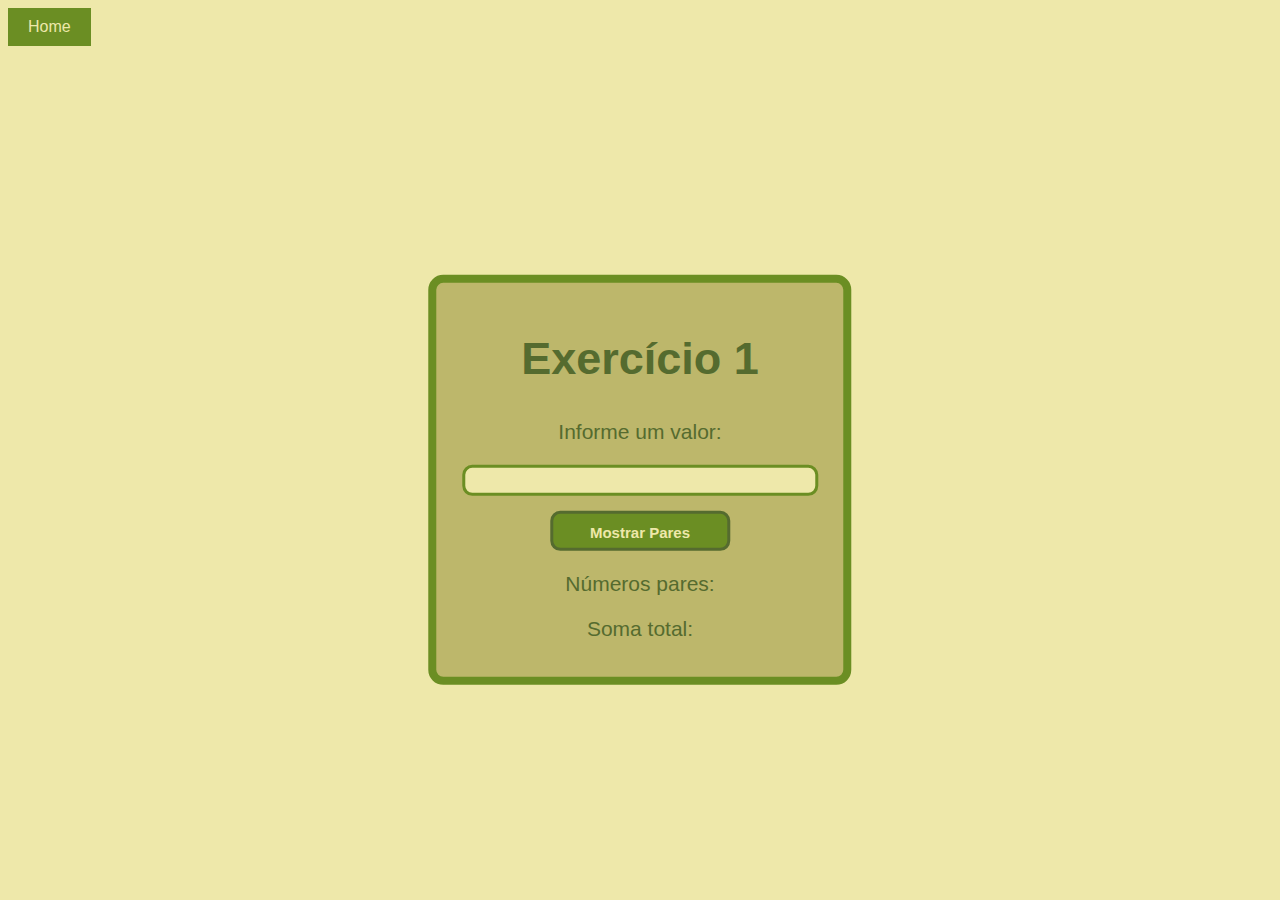
<file: ex1.html>
<!DOCTYPE html>
<html lang="en">

<head>
  <meta charset="UTF-8">
  <meta name="viewport" content="width=device-width, initial-scale=1.0">
  <link rel="icon" type="image/png" href="img/icon.png" id="icon">
  <link rel="stylesheet" href="style.css">
  <title>PW</title>
</head>
<a href="index.html">
    <style>
        @import url('https://fonts.googleapis.com/css2?family=Anton&family=Gloock&family=Libre+Baskerville:wght@700&family=Lilita+One&display=swap');
      </style>Home
</a>
<body>
    <div class="container">
        <h1>Exercício 1</h1>
        <p>Informe um valor:</p>
        <input type="number" id="inputNumber">
        <button onclick="displayEvenNumbers()">Mostrar Pares</button>
        <p>Números pares:</p>
        <div id="output"></div>
        <p>Soma total:</p>
        <div id="sum"></div>
    </div>
    <style>
        body {
            font-family: 'Barlow', sans-serif;
            font-family: 'Corben', serif;
            font-family: 'Roboto', sans-serif;
            background-color: #EEE8AA;
        }
        .container {
            color: #556B2F;
            position: absolute;
            top: 50%;
            left: 50%;
            transform: translate(-50%, -50%);
            justify-content: center;
            text-align: center;
            background-color: #BDB76B;
            padding: 15px;
            border-radius: 15px;
            border: solid 8px #6B8E23;

        }
        h1 {
            font-size: 45px;
            padding: 5px;
        }
        p {
            font-size: 21px;
        }
        input {
            background: #EEE8AA;
            width: 90%;
            padding: 5px;
            margin-bottom: 15px;
            border-radius: 10px;
            border: solid 3px #6B8E23;
            color: #6B8E23;
        }
        button {
            cursor: pointer;
            padding: 10px;
            background-color: #6B8E23;
            color: #EEE8AA;
            font-weight: bolder;
            font-size: 15px;
            border: solid 3px #556B2F;
            border-radius: 10px;
        }
    </style>
    <script>
        function displayEvenNumbers() {
            var inputValue = parseInt(document.getElementById("inputNumber").value);
            var evenNumbers = [];
            var sum = 0;
            for (var i = 2; i <= inputValue; i += 2) {
                evenNumbers.push(i);
                sum += i;
            }
            document.getElementById("output").innerText = evenNumbers.join(", ");
            document.getElementById("sum").innerText = sum;
        }
    </script>
</body>
</html>
</file>
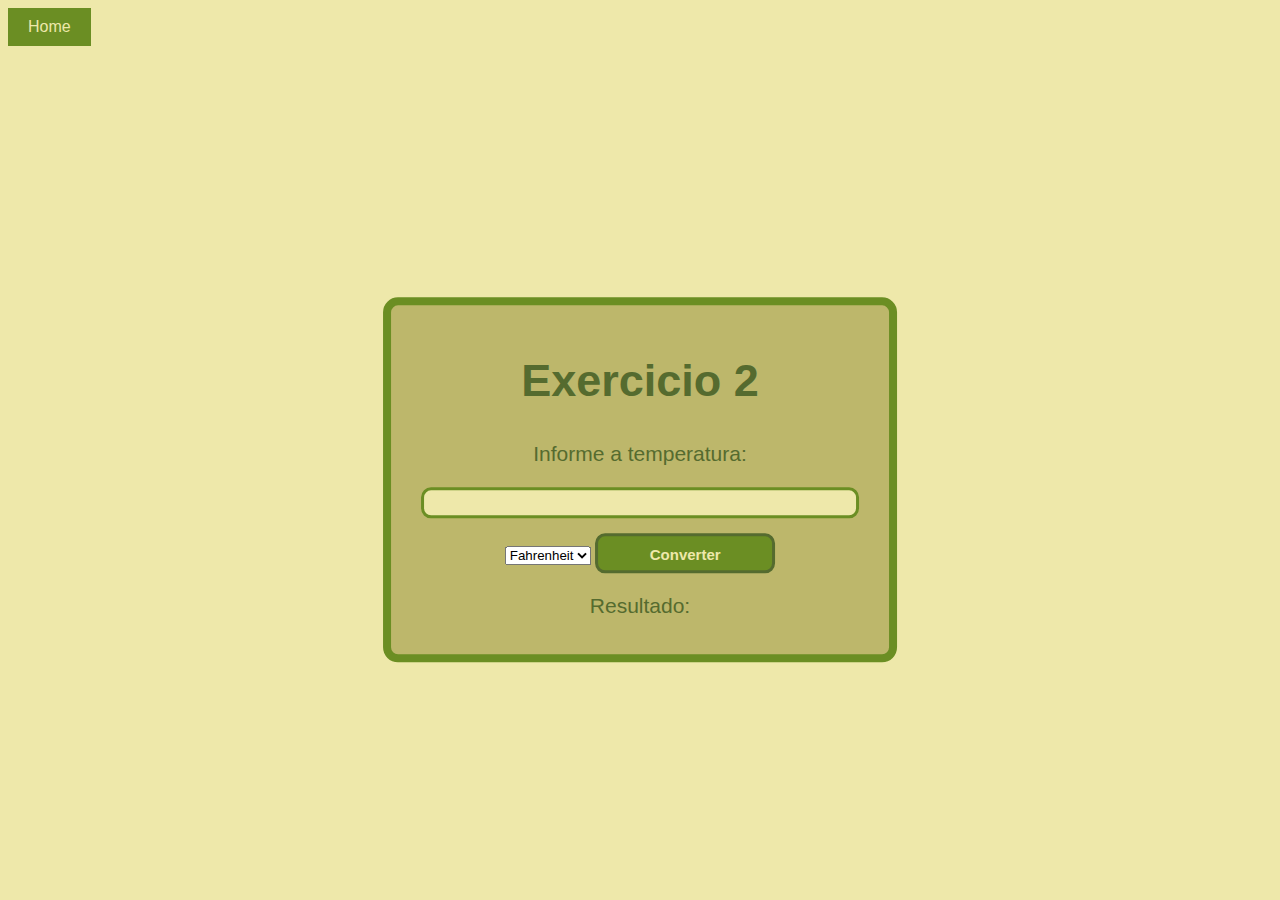
<file: ex2.html>
<!DOCTYPE html>
<html lang="en">

<head>
    <meta charset="UTF-8">
    <meta name="viewport" content="width=device-width, initial-scale=1.0">
    <link rel="icon" type="image/png" href="img/icon.png" id="icon">
    <link rel="stylesheet" href="style.css">
    <title>PW</title>

    <a href="index.html">
        <style>
            @import url('https://fonts.googleapis.com/css2?family=Anton&family=Gloock&family=Libre+Baskerville:wght@700&family=Lilita+One&display=swap');
        </style>Home
    </a>

    <style>
        body {
            font-family: 'Barlow', sans-serif;
            font-family: 'Corben', serif;
            font-family: 'Roboto', sans-serif;
            background-color: #EEE8AA;
        }

        .container {
            color: #556B2F;
            position: absolute;
            top: 50%;
            left: 50%;
            transform: translate(-50%, -50%);
            justify-content: center;
            text-align: center;
            background-color: #BDB76B;
            padding: 15px;
            border-radius: 15px;
            border: solid 8px #6B8E23;

        }

        h1 {
            font-size: 45px;
            padding: 5px;
        }

        p {
            font-size: 21px;
        }

        input {
            background: #EEE8AA;
            width: 90%;
            padding: 5px;
            margin-bottom: 15px;
            border-radius: 10px;
            border: solid 3px #6B8E23;
            color: #6B8E23;
        }

        button {
            cursor: pointer;
            padding: 10px;
            background-color: #6B8E23;
            color: #EEE8AA;
            font-weight: bolder;
            font-size: 15px;
            border: solid 3px #556B2F;
            border-radius: 10px;
        }
    </style>
</head>

<body>
    <div class="container">
        <h1>Exercicio 2</h1>
        <p>Informe a temperatura:</p>
        <input type="number" id="inputTemperature">
        <select id="unitSelector">
            <option value="fahrenheit">Fahrenheit</option>
            <option value="celsius">Celsius</option>
        </select>
        <button onclick="convertTemperature()">Converter</button>
        <p>Resultado:</p>
        <div id="result"></div>

        <script>
            function convertTemperature() {
                var temperature = parseFloat(document.getElementById("inputTemperature").value);
                var unit = document.getElementById("unitSelector").value;
                var result = 0;

                if (unit === "fahrenheit") {
                    result = (temperature * 1.8) + 32;
                } else if (unit === "celsius") {
                    result = (temperature - 32) / 1.8;
                }

                document.getElementById("result").innerText = result.toFixed(2);
            }
        </script>
    </div>
</body>

</html>
</file>
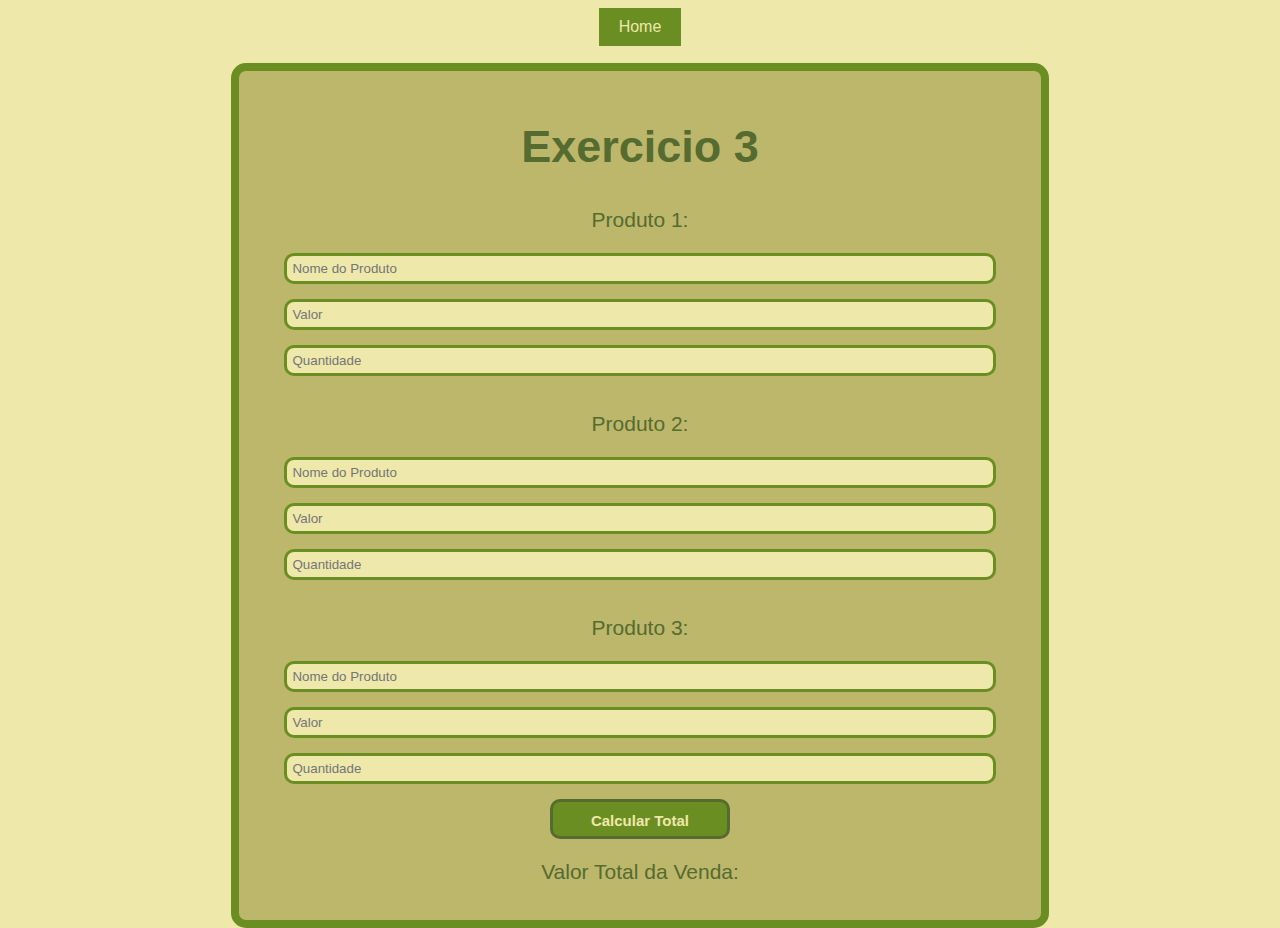
<file: ex3.html>
<!DOCTYPE html>
<html lang="en">

<head>
    <meta charset="UTF-8">
    <meta name="viewport" content="width=device-width, initial-scale=1.0">
    <link rel="icon" type="image/png" href="img/icon.png" id="icon">
    <link rel="stylesheet" href="style.css">
    <title>PW</title>

    <a href="index.html">
        <style>
            @import url('https://fonts.googleapis.com/css2?family=Anton&family=Gloock&family=Libre+Baskerville:wght@700&family=Lilita+One&display=swap');
        </style>Home
    </a>

    <style>
        body {
            display: flex;
            justify-content: center;
            text-align: center;
            font-family: 'Barlow', sans-serif;
            font-family: 'Corben', serif;
            font-family: 'Roboto', sans-serif;
            background-color: #EEE8AA;
        }

        .container {
            margin-top: 55px;
            color: #556B2F;
            position: absolute;
            justify-content: center;
            text-align: center;
            background-color: #BDB76B;
            padding: 15px;
            border-radius: 15px;
            border: solid 8px #6B8E23;

        }

        h1 {
            font-size: 45px;
            padding: 5px;
        }

        p {
            font-size: 21px;
        }

        input {
            background: #EEE8AA;
            width: 90%;
            padding: 5px;
            margin-bottom: 15px;
            border-radius: 10px;
            border: solid 3px #6B8E23;
            color: #6B8E23;
        }

        button {
            cursor: pointer;
            padding: 10px;
            background-color: #6B8E23;
            color: #EEE8AA;
            font-weight: bolder;
            font-size: 15px;
            border: solid 3px #556B2F;
            border-radius: 10px;
        }
    </style>
</head>

<body>
    <div class="container">
        <h1>Exercicio 3</h1>
        <p>Produto 1:</p>
        <input type="text" id="product1Name" placeholder="Nome do Produto">
        <input type="number" id="product1Value" placeholder="Valor">
        <input type="number" id="product1Quantity" placeholder="Quantidade">

        <p>Produto 2:</p>
        <input type="text" id="product2Name" placeholder="Nome do Produto">
        <input type="number" id="product2Value" placeholder="Valor">
        <input type="number" id="product2Quantity" placeholder="Quantidade">

        <p>Produto 3:</p>
        <input type="text" id="product3Name" placeholder="Nome do Produto">
        <input type="number" id="product3Value" placeholder="Valor">
        <input type="number" id="product3Quantity" placeholder="Quantidade">

        <button onclick="calculateTotal()">Calcular Total</button>
        <p>Valor Total da Venda:</p>
        <div id="total"></div>

        <script>
            function calculateTotal() {
                var product1Value = parseFloat(document.getElementById("product1Value").value);
                var product1Quantity = parseInt(document.getElementById("product1Quantity").value);
                var product2Value = parseFloat(document.getElementById("product2Value").value);
                var product2Quantity = parseInt(document.getElementById("product2Quantity").value);
                var product3Value = parseFloat(document.getElementById("product3Value").value);
                var product3Quantity = parseInt(document.getElementById("product3Quantity").value);

                var total = (product1Value * product1Quantity) + (product2Value * product2Quantity) + (product3Value * product3Quantity);

                document.getElementById("total").innerText = "R$ " + total.toFixed(2);
            }
        </script>
    </div>
</body>

</html>
</file>
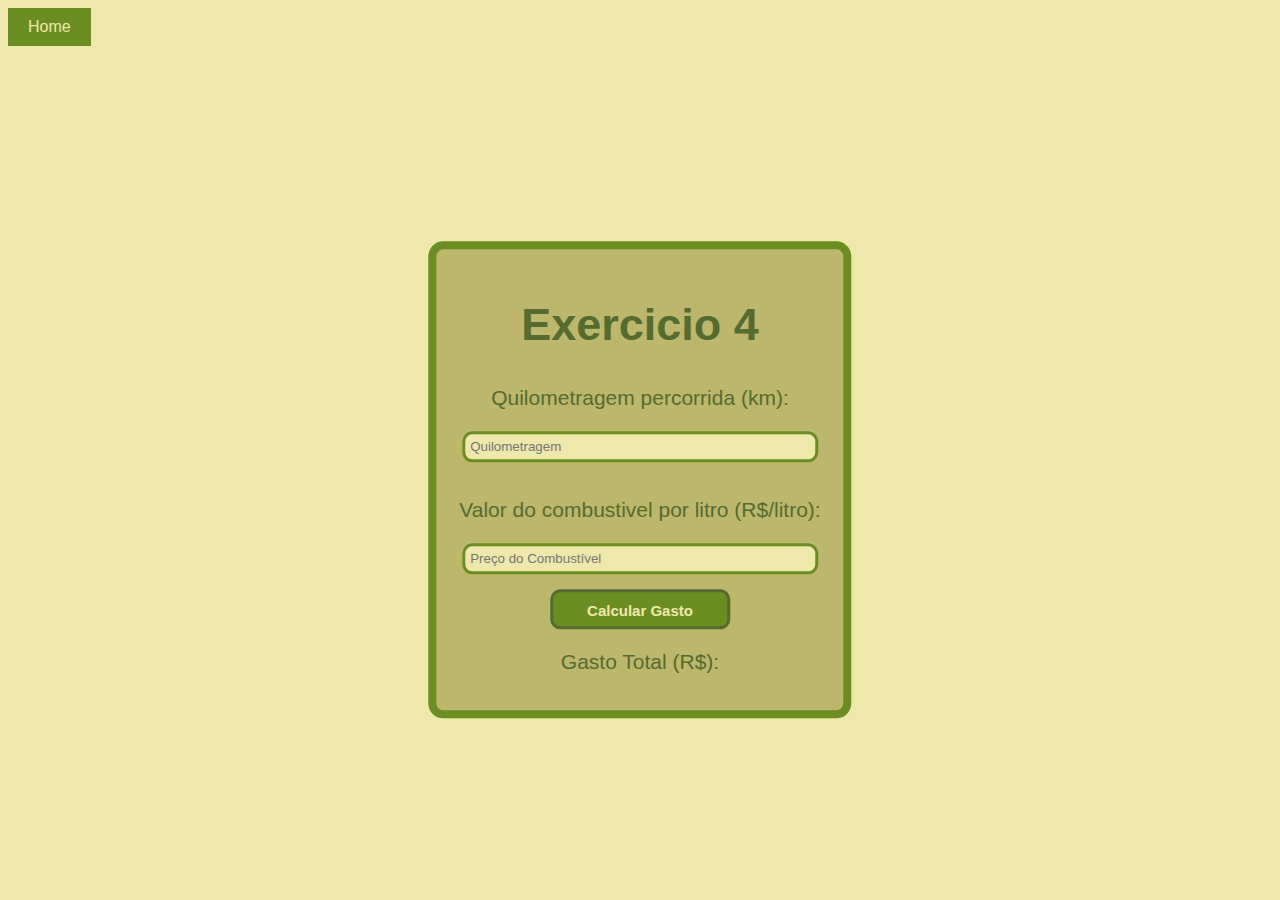
<file: ex4.html>
<!DOCTYPE html>
<html lang="en">

<head>
    <meta charset="UTF-8">
    <meta name="viewport" content="width=device-width, initial-scale=1.0">
    <link rel="icon" type="image/png" href="img/icon.png" id="icon">
    <link rel="stylesheet" href="style.css">
    <title>PW</title>

    <a href="index.html">
        <style>
            @import url('https://fonts.googleapis.com/css2?family=Anton&family=Gloock&family=Libre+Baskerville:wght@700&family=Lilita+One&display=swap');
        </style>Home
    </a>

    <style>
        body {
            font-family: 'Barlow', sans-serif;
            font-family: 'Corben', serif;
            font-family: 'Roboto', sans-serif;
            background-color: #EEE8AA;
        }

        .container {
            color: #556B2F;
            position: absolute;
            top: 50%;
            left: 50%;
            transform: translate(-50%, -50%);
            justify-content: center;
            text-align: center;
            background-color: #BDB76B;
            padding: 15px;
            border-radius: 15px;
            border: solid 8px #6B8E23;

        }

        h1 {
            font-size: 45px;
            padding: 5px;
        }

        p {
            font-size: 21px;
        }

        input {
            background: #EEE8AA;
            width: 90%;
            padding: 5px;
            margin-bottom: 15px;
            border-radius: 10px;
            border: solid 3px #6B8E23;
            color: #6B8E23;
        }

        button {
            cursor: pointer;
            padding: 10px;
            background-color: #6B8E23;
            color: #EEE8AA;
            font-weight: bolder;
            font-size: 15px;
            border: solid 3px #556B2F;
            border-radius: 10px;
        }
    </style>
</head>

<body>
    <div class="container">
        <h1>Exercicio 4</h1>
        <p>Quilometragem percorrida (km):</p>
        <input type="number" id="kilometers" placeholder="Quilometragem">
        <p>Valor do combustivel por litro (R$/litro):</p>
        <input type="number" id="fuelPrice" placeholder="Preço do Combustível">
        <button onclick="calculateExpense()">Calcular Gasto</button>
        <p>Gasto Total (R$):</p>
        <div id="totalExpense"></div>
    </div>
    
    <script>
        function calculateExpense() {
            var kilometers = parseFloat(document.getElementById("kilometers").value);
            var fuelPrice = parseFloat(document.getElementById("fuelPrice").value);
            var mileage = 8; // Veículo percorre 8 km por litro
            
            var totalExpense = (kilometers / mileage) * fuelPrice;
            
            document.getElementById("totalExpense").innerText = "R$ " + totalExpense.toFixed(2);
        }
    </script>
</body>
</html>
</file>
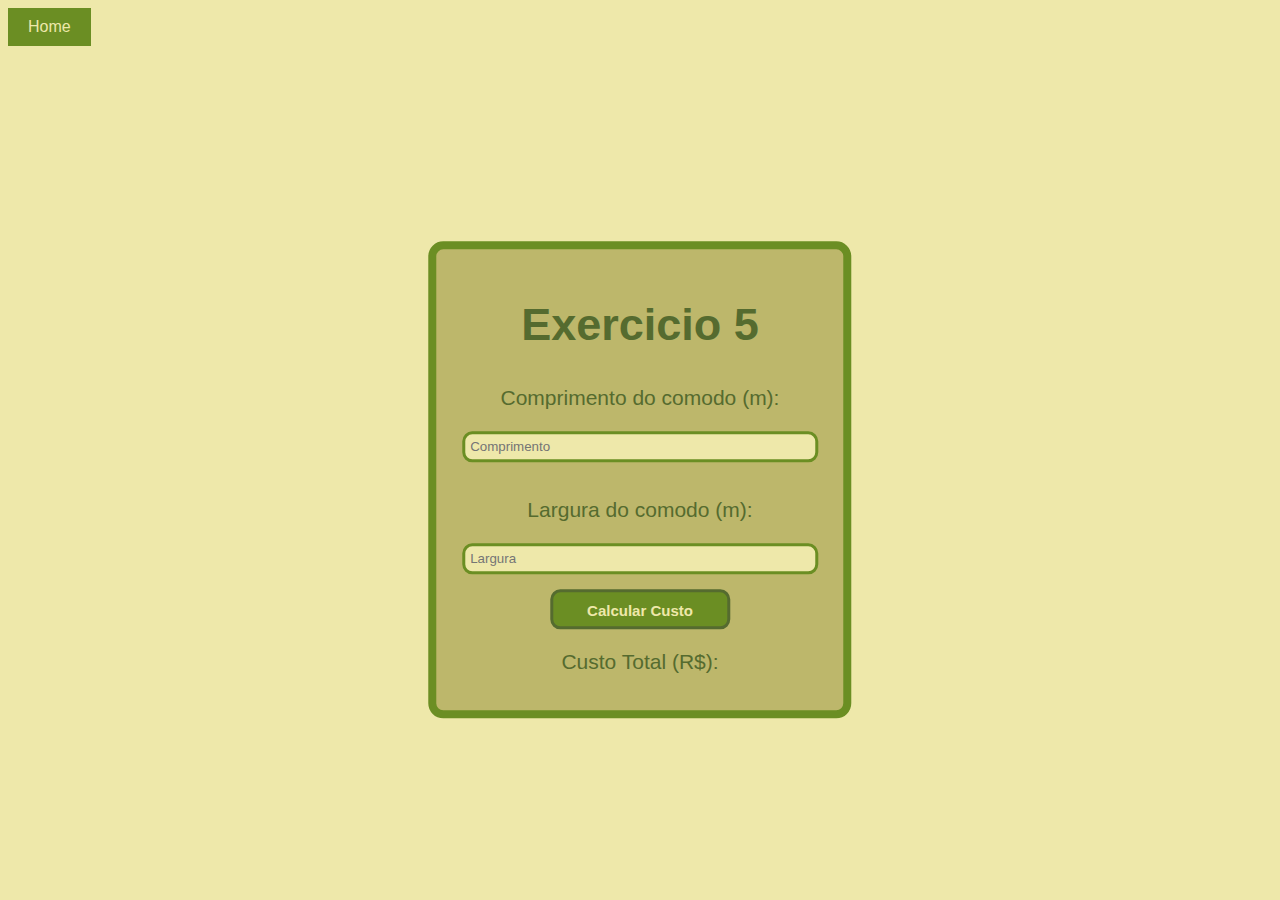
<file: ex5.html>
<!DOCTYPE html>
<html lang="en">

<head>
    <meta charset="UTF-8">
    <meta name="viewport" content="width=device-width, initial-scale=1.0">
    <link rel="icon" type="image/png" href="img/icon.png" id="icon">
    <link rel="stylesheet" href="style.css">
    <title>PW</title>

    <a href="index.html">
        <style>
            @import url('https://fonts.googleapis.com/css2?family=Anton&family=Gloock&family=Libre+Baskerville:wght@700&family=Lilita+One&display=swap');
        </style>Home
    </a>

    <style>
        body {
            font-family: 'Barlow', sans-serif;
            font-family: 'Corben', serif;
            font-family: 'Roboto', sans-serif;
            background-color: #EEE8AA;
        }

        .container {
            color: #556B2F;
            position: absolute;
            top: 50%;
            left: 50%;
            transform: translate(-50%, -50%);
            justify-content: center;
            text-align: center;
            background-color: #BDB76B;
            padding: 15px;
            border-radius: 15px;
            border: solid 8px #6B8E23;

        }

        h1 {
            font-size: 45px;
            padding: 5px;
        }

        p {
            font-size: 21px;
        }

        input {
            background: #EEE8AA;
            width: 90%;
            padding: 5px;
            margin-bottom: 15px;
            border-radius: 10px;
            border: solid 3px #6B8E23;
            color: #6B8E23;
        }

        button {
            cursor: pointer;
            padding: 10px;
            background-color: #6B8E23;
            color: #EEE8AA;
            font-weight: bolder;
            font-size: 15px;
            border: solid 3px #556B2F;
            border-radius: 10px;
        }
    </style>
</head>

<body>
    <div class="container">
        <h1>Exercicio 5</h1>
        <p>Comprimento do comodo (m):</p>
        <input type="number" id="length" placeholder="Comprimento">
        <p>Largura do comodo (m):</p>
        <input type="number" id="width" placeholder="Largura">
        <button onclick="calculateCost()">Calcular Custo</button>
        <p>Custo Total (R$):</p>
        <div id="totalCost"></div>
    </div>

    <script>
        function calculateCost() {
            var length = parseFloat(document.getElementById("length").value);
            var width = parseFloat(document.getElementById("width").value);
            var pricePerSquareMeter = 36.00;

            var totalCost = length * width * pricePerSquareMeter;

            document.getElementById("totalCost").innerText = "R$ " + totalCost.toFixed(2);
        }
    </script>
</body>

</html>
</file>
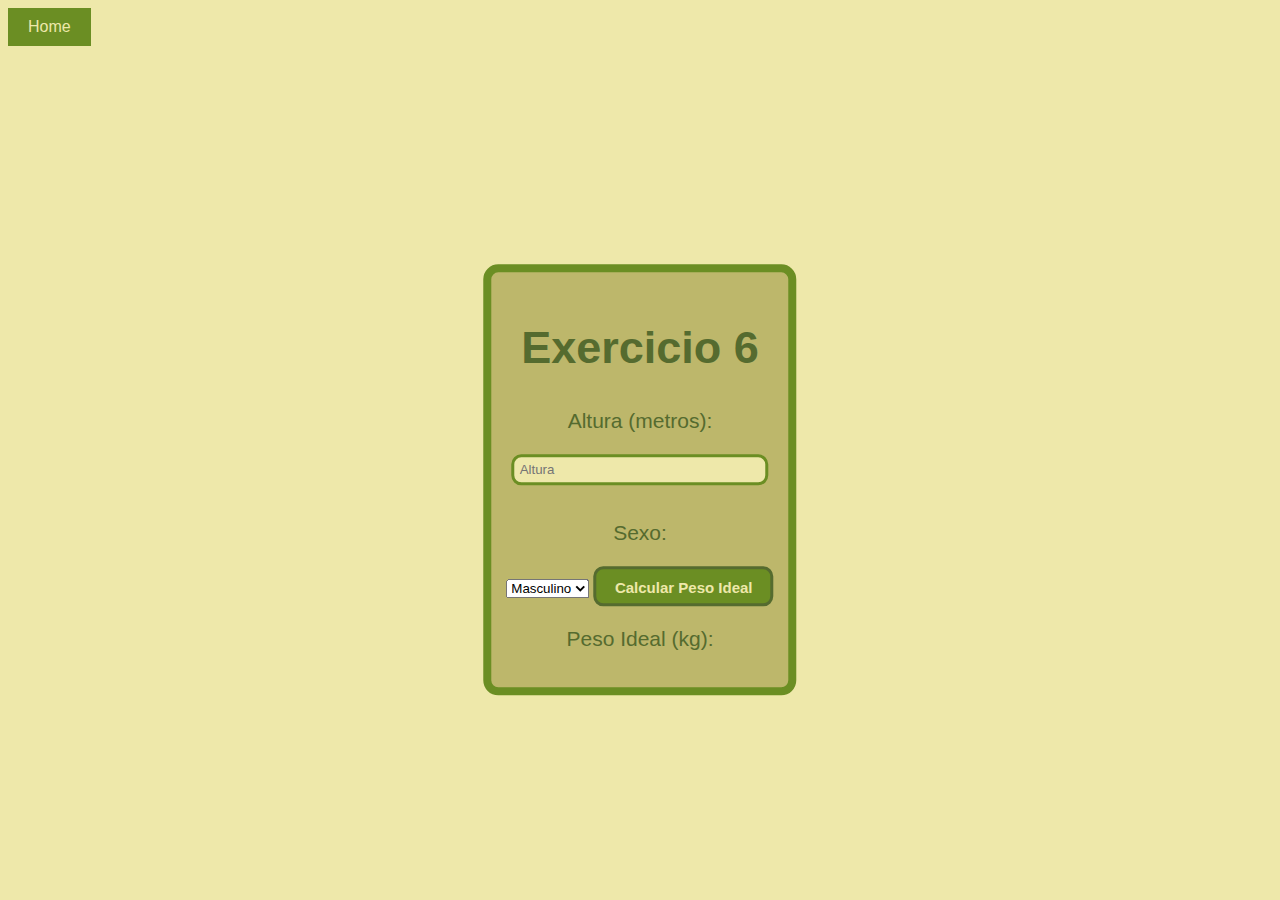
<file: ex6.html>
<!DOCTYPE html>
<html lang="en">

<head>
    <meta charset="UTF-8">
    <meta name="viewport" content="width=device-width, initial-scale=1.0">
    <link rel="icon" type="image/png" href="img/icon.png" id="icon">
    <link rel="stylesheet" href="style.css">
    <title>PW</title>

    <a href="index.html">
        <style>
            @import url('https://fonts.googleapis.com/css2?family=Anton&family=Gloock&family=Libre+Baskerville:wght@700&family=Lilita+One&display=swap');
        </style>Home
    </a>

    <style>
        body {
            font-family: 'Barlow', sans-serif;
            font-family: 'Corben', serif;
            font-family: 'Roboto', sans-serif;
            background-color: #EEE8AA;
        }

        .container {
            color: #556B2F;
            position: absolute;
            top: 50%;
            left: 50%;
            transform: translate(-50%, -50%);
            justify-content: center;
            text-align: center;
            background-color: #BDB76B;
            padding: 15px;
            border-radius: 15px;
            border: solid 8px #6B8E23;

        }

        h1 {
            font-size: 45px;
            padding: 5px;
        }

        p {
            font-size: 21px;
        }

        input {
            background: #EEE8AA;
            width: 90%;
            padding: 5px;
            margin-bottom: 15px;
            border-radius: 10px;
            border: solid 3px #6B8E23;
            color: #6B8E23;
        }

        button {
            cursor: pointer;
            padding: 10px;
            background-color: #6B8E23;
            color: #EEE8AA;
            font-weight: bolder;
            font-size: 15px;
            border: solid 3px #556B2F;
            border-radius: 10px;
        }
    </style>
</head>

<body>
    <div class="container">
        <h1>Exercicio 6</h1>
        <p>Altura (metros):</p>
        <input type="number" id="height" placeholder="Altura">
        <p>Sexo:</p>
        <select id="gender">
            <option value="male">Masculino</option>
            <option value="female">Feminino</option>
        </select>
        <button onclick="calculateWeight()">Calcular Peso Ideal</button>
        <p>Peso Ideal (kg):</p>
        <div id="idealWeight"></div>
    </div>
    <script>
        function calculateWeight() {
            var height = parseFloat(document.getElementById("height").value);
            var gender = document.getElementById("gender").value;
            var idealWeight = 0;
            if (gender === "male") {
                idealWeight = (72.7 * height) - 58;
            } else if (gender === "female") {
                idealWeight = (62.1 * height) - 44.7;
            }
            document.getElementById("idealWeight").innerText = idealWeight.toFixed(2) + " kg";
        }
    </script>
</body>

</html>
</file>
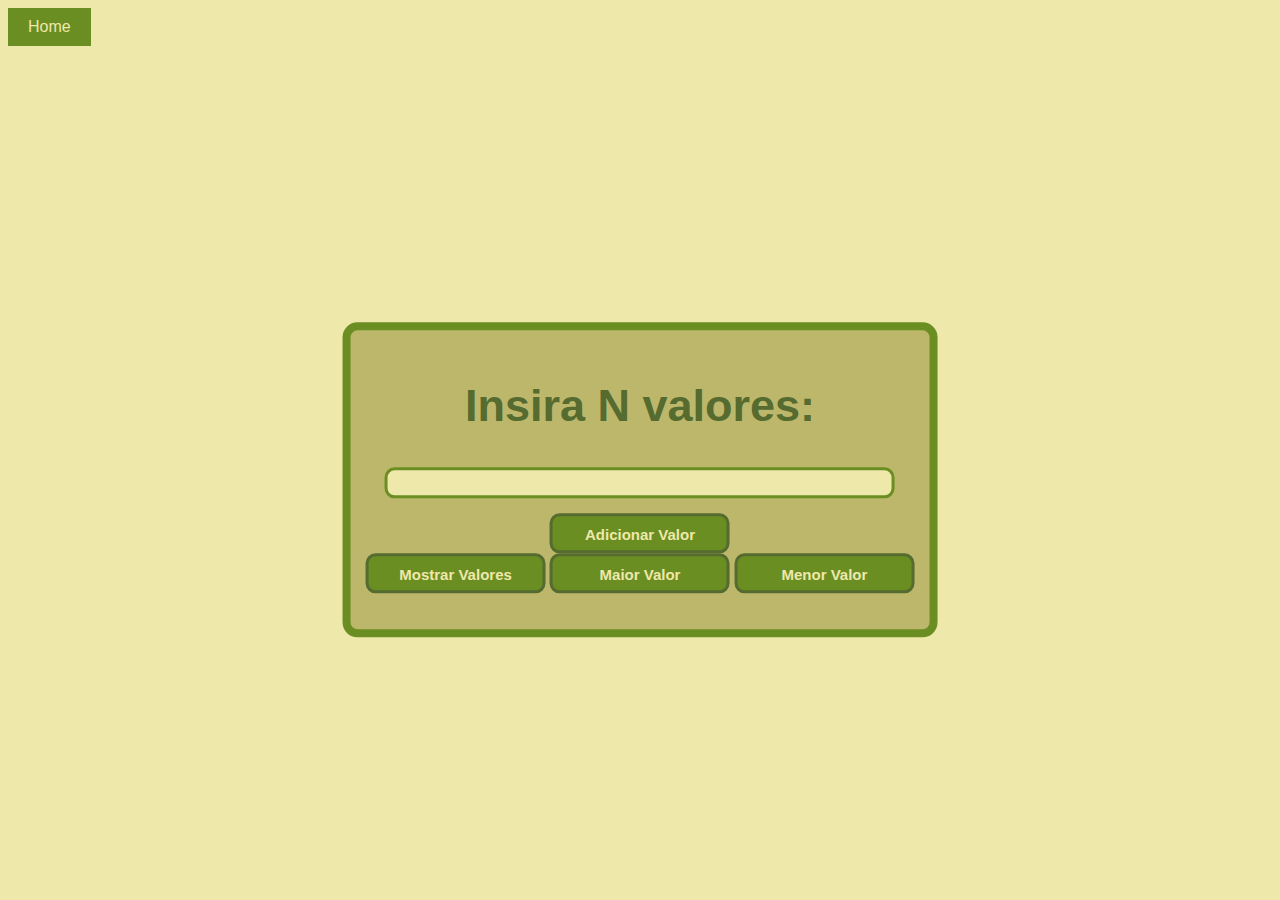
<file: ex7.html>
<!DOCTYPE html>
<html lang="en">

<head>
    <meta charset="UTF-8">
    <meta name="viewport" content="width=device-width, initial-scale=1.0">
    <link rel="icon" type="image/png" href="img/icon.png" id="icon">
    <link rel="stylesheet" href="style.css">
    <title>PW</title>

    <a href="index.html">
        <style>
            @import url('https://fonts.googleapis.com/css2?family=Anton&family=Gloock&family=Libre+Baskerville:wght@700&family=Lilita+One&display=swap');
        </style>Home
    </a>

    <style>
        body {
            font-family: 'Barlow', sans-serif;
            font-family: 'Corben', serif;
            font-family: 'Roboto', sans-serif;
            background-color: #EEE8AA;
        }

        .container {
            color: #556B2F;
            position: absolute;
            top: 50%;
            left: 50%;
            transform: translate(-50%, -50%);
            justify-content: center;
            text-align: center;
            background-color: #BDB76B;
            padding: 15px;
            border-radius: 15px;
            border: solid 8px #6B8E23;

        }

        h1 {
            font-size: 45px;
            padding: 5px;
        }

        p {
            font-size: 21px;
        }

        input {
            background: #EEE8AA;
            width: 90%;
            padding: 5px;
            margin-bottom: 15px;
            border-radius: 10px;
            border: solid 3px #6B8E23;
            color: #6B8E23;
        }

        button {
            cursor: pointer;
            padding: 10px;
            background-color: #6B8E23;
            color: #EEE8AA;
            font-weight: bolder;
            font-size: 15px;
            border: solid 3px #556B2F;
            border-radius: 10px;
        }
    </style>
</head>

<body>
    <div class="container">
        <h1>Insira N valores:</h1>
        <input type="text" id="valor">
        <button onclick="adicionarValor()">Adicionar Valor</button>
        <br>
        <button onclick="mostrarValores()">Mostrar Valores</button>
        <button onclick="mostrarMaiorValor()">Maior Valor</button>
        <button onclick="mostrarMenorValor()">Menor Valor</button>

        <p id="valoresInseridos"></p>
        <p id="maiorValor"></p>
        <p id="menorValor"></p>
    </div>

    <script>
        var vetor = [];

        function adicionarValor() {
            var valor = document.getElementById("valor").value;
            vetor.push(parseFloat(valor));
            document.getElementById("valor").value = "";
        }

        function mostrarValores() {
            document.getElementById("valoresInseridos").innerHTML = "Valores Inseridos: " + vetor.join(", ");
        }

        function mostrarMaiorValor() {
            var max = Math.max(...vetor);
            document.getElementById("maiorValor").innerHTML = "Maior Valor: " + max;
        }

        function mostrarMenorValor() {
            var min = Math.min(...vetor);
            document.getElementById("menorValor").innerHTML = "Menor Valor: " + min;
        }
    </script>
</body>

</html>
</file>
<file: style.css>
.fundo {

    background-color: #EEE8AA;
}

#font{

    font-family: 'Anton', sans-serif;
    font-family: 'Gloock', serif;
    font-family: 'Libre Baskerville', serif;
    font-family: 'Lilita One', cursive;
    color: #BDB76B;

}
#font1{

    font-family: 'Anton', sans-serif;
    font-family: 'Gloock', serif;
    font-family: 'Libre Baskerville', serif;
    font-family: 'Lilita One', cursive;
    color: #BDB76B;
    font-size: 120%;

}
#texto1{

    font-family: 'Anton', sans-serif;
    font-family: 'Gloock', serif;
    font-family: 'Libre Baskerville', serif;
    font-family: 'Lilita One', cursive;
    color: #BDB76B;
    font-size: 120%;

}
.container {
    padding: 20px;
    margin-top: 30px;
}

.title {
    color: #323232
}

ul {
    padding: 0;
    list-style: none;
    display: flex;
    align-items: center;
    flex-direction: column;
    text-align: center;
}

.container-button {
    margin: 10px 0;
    width: 189px;
    height: 42px;
}

button {
    border: none;
    transition: all .5s;
    width: 180px;
    height: 40px;
    font-weight: bold;
    font-size: 14px;
}

button span {
    display: inline-block;
    position: relative;
    transition: all .5s;
}

button:hover {
    cursor: pointer;
}

.bounce-effect:hover {
    width: 189px;
    height: 42px;
}

.bounce-effect:active {
    width: 171px;
    height: 38px;
}

/* FIRST BUTTON */

.first-button {
    background-color: #6B8E23;
    color: #FFF;
}

.first-button span:after {
    content: '\00bb';
    position: absolute;
    opacity: 0;
    top: 0;
    right: -20px;
    transition: 0.5s;
}

.first-button:hover span {
    padding-right: 20px;
}

.first-button:hover span:after {
    opacity: 1;
    right: 0;
}

/* SECOND BUTTON */

.second-button {
    background-color: transparent;
    color: #6B8E23;
    border: 1px solid #6B8E23;
    border-radius: 15px;
    overflow: hidden;
    position: relative;
}

.second-button::before {
    content: "";
    width: 100%;
    height: 0%;
    background-color: #6B8E23;
    position: absolute;
    left: 0;
    bottom: 0px;
    z-index: 1;
    transition: all .8s;
    border-radius: 50% 50% 0 0;
}

.second-button span {
    z-index: 2;
}

.second-button:hover {
    color: #FFF;
}

.second-button:hover::before {
    height: 180%;
}

/* THIRD BUTTON */

.third-button {
    background: #6B8E23;
    border-radius: 12px;
    color: #FFF;
    padding: 0;
    outline-offset: 4px;
}

.third-button span {
    display: block;
    padding: 12px 42px;
    border-radius: 12px;
    background: #6B8E23;
    transform: translateY(-7px);
}

.third-button:hover span {
    transform: translateY(-6px);
}

.third-button:active span {
    transform: translateY(-1px);
}

a {
    display: inline-block;
    padding: 10px 20px;
    background-color: #6B8E23;
    color: #EEE8AA;
    text-decoration: none;
    border-radius: 4px  #556B2F;
    align-items: center;
}
</file>
